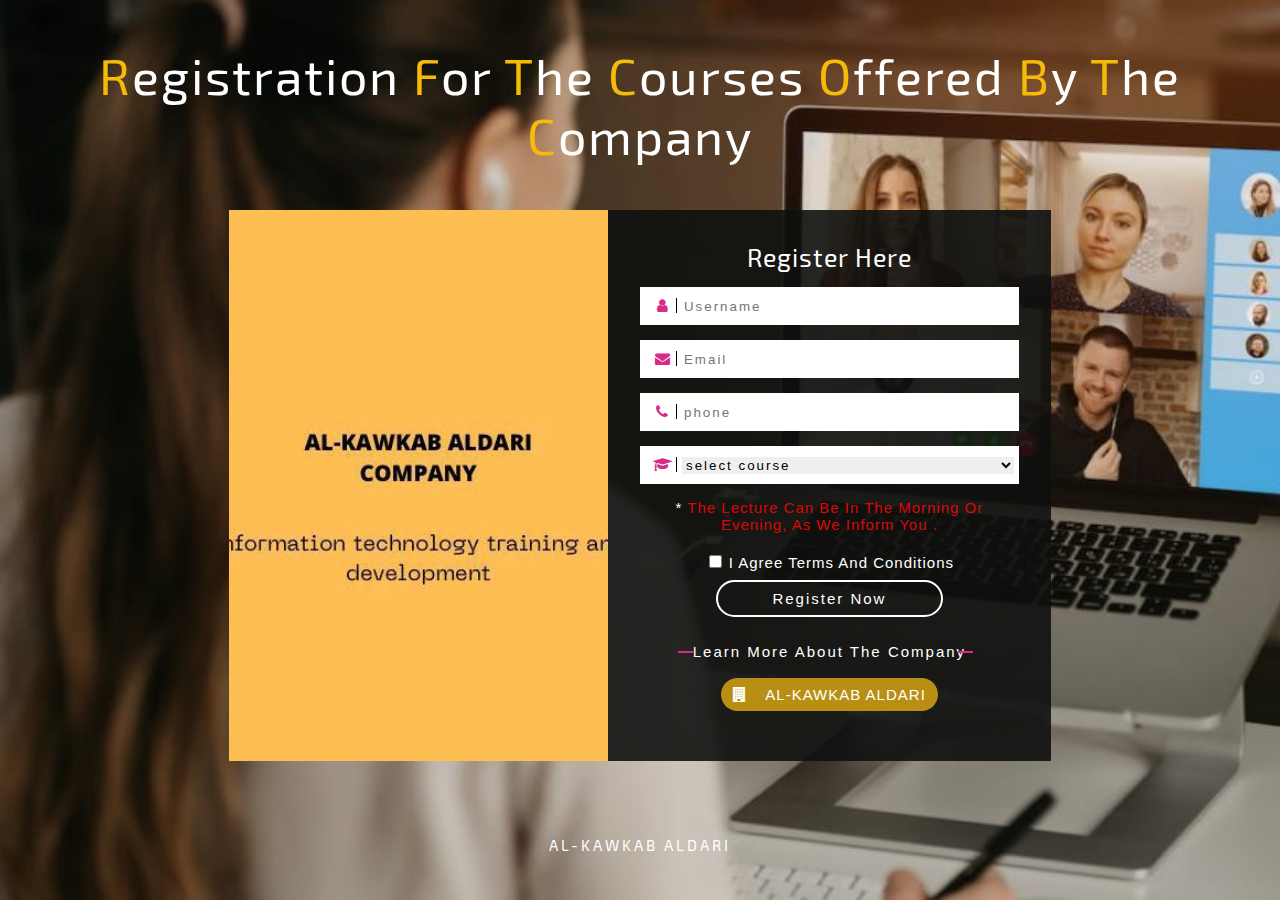
<file: index.html>
<!DOCTYPE html>
<html>
<head>
<title>AL-KAWKAB ALDARI</title>

<link href="css/style.css" rel="stylesheet" type="text/css" media="all"/>
<link rel="stylesheet" href="css/font-awesome.css"><!--font_wesome_icons-->

</head>
<body>
	<div class="w3ls-headding">
		<h1><span>R</span>egistration <span>F</span>or <span>T</span>he <span>C</span>ourses <span>O</span>ffered <span>B</span>y <span>T</span>he <span>C</span>ompany</h1>
	</div>
	<div class="agile-main">
		<div class="agile-left">
				
		</div>
		<div class="agile-right">
			<form action="index2.html" method="post">
				<div class="agile-right-h2">
					<h2> register here</h2>
				</div>
				<div class="w3l-name">
					<span><i class="fa fa-user" aria-hidden="true"></i></span>
					<input type="text" name="Username" placeholder="Username" required=""/>
				</div>
				<div class="clear"></div>
				<div class="w3l-email">
					<span><i class="fa fa-envelope" aria-hidden="true"></i></span>
					<input type="email" name="email" placeholder="Email" required=""/>
				</div>
				<div class="clear"></div>
				<div class="w3l-psw">
					<span><i class="fa fa-phone" aria-hidden="true"></i></span>
					<input type="phone" name="phone" placeholder="phone" required=""/>
				</div>
				<div class="clear"></div>
				<div class="w3l-cpsw">
					<span><i class="fa fa-graduation-cap" aria-hidden="true"></i></span>
					<select name="course" id="course">
						<option value=" ">select course</option>
  <option value="cisco">cisco</option>
  <option value="ms">MS OFFICE</option>
  
</select> 
				</div>
				<div class="note">
					<p><span>*</span> The lecture can be in the morning or evening, as we inform you .</p> 
				</div>
				<br>
				<div class="w3l-agree">
					<input type="checkbox" class="checkbox">
					<p>i agree terms and conditions</p> 
				</div>
				<div class="clear"></div>
				
				<div class="w3l-submit">
					<input type="submit" value="register now">
				</div>
			</form>
			<br>
				<p class="wthree-p">  Learn more about the company  </p>
			<div class="wthree-social">
				<a href="#"><i class="fa fa-building" aria-hidden="true"></i> AL-KAWKAB ALDARI </a>	
			</div>
		</div>
		<div class="clear"></div>
	</div>
		<footer>
			


			<p>AL-KAWKAB ALDARI </p>
		</footer>
	
</body>
</html>
</file>
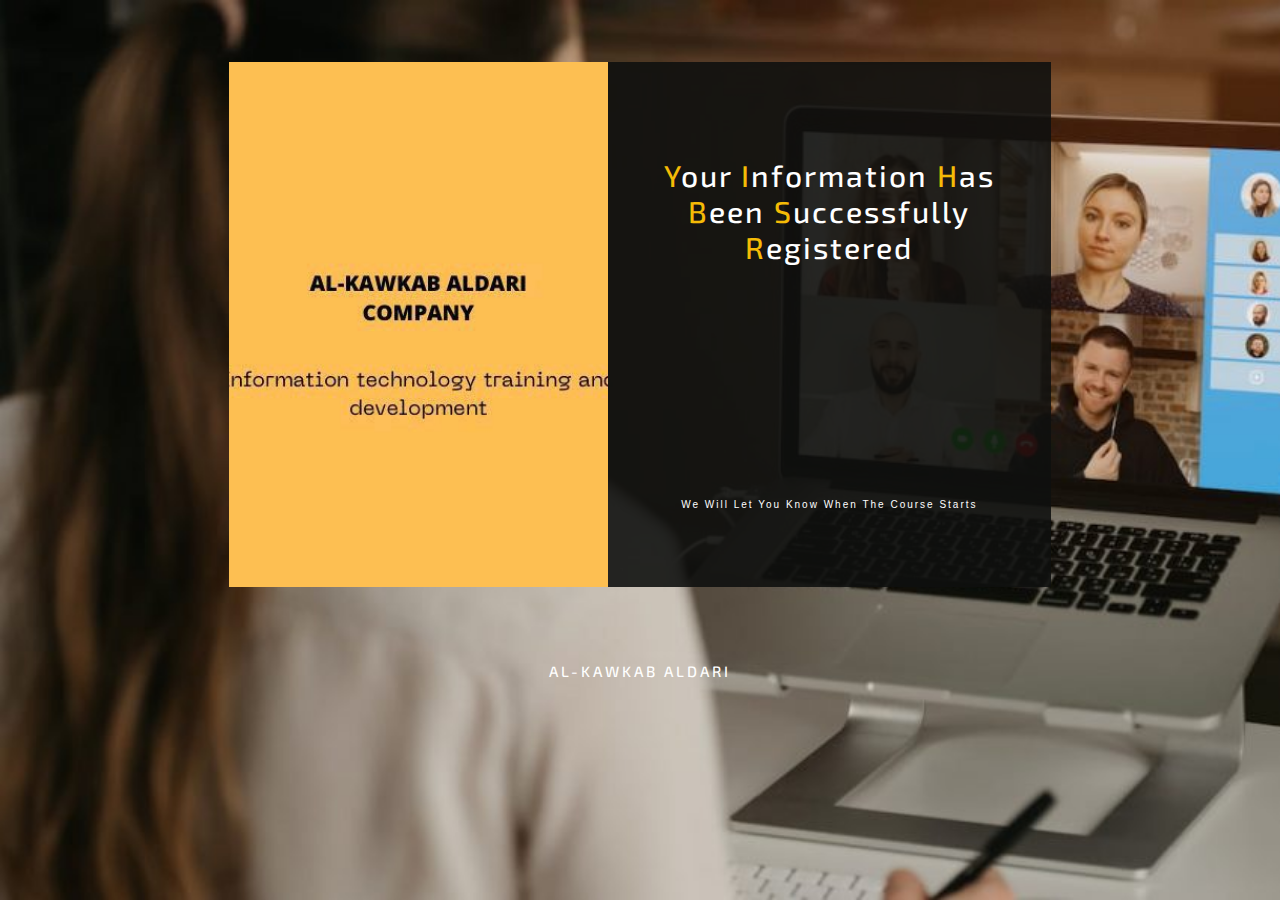
<file: index2.html>
<!DOCTYPE html>
<html>
<head>
<title>AL-KAWKAB ALDARI</title>

<!-- Meta tag Keywords -->
<link href="css/style2.css" rel="stylesheet" type="text/css" media="all"/>
<link rel="stylesheet" href="css/font-awesome.css"><!--font_wesome_icons-->
<link href="//fonts.googleapis.com/css?family=Exo+2" rel="stylesheet"><!--online fonts-->
<link href="//fonts.googleapis.com/css?family=PT+Sans" rel="stylesheet"><!--online fonts-->
</head>
<body>
	<br>
	<br><br>
	<div class="agile-main">
		<div class="agile-left">
				
		</div>
		<div class="agile-right">
			
			<div class="w3ls-headding">
				<br>
		<h1><span>Y</span>our <span>I</span>nformation <span>H</span>as <span>B</span>een <span>S</span>uccessfully <span>R</span>egistered</h1>
	</div>
	<br><br><br><br><br><br><br><br>
	<div class="let">
		<h1>We will let you know when the course starts</h1>

	</div>


				
		</div>
		</div>
		<footer>
			


			<p>AL-KAWKAB ALDARI </p>
		</footer>
	
</body>
</html>
</file>
<file: css/style.css>
/*Author: W3layout
Author URL: http://w3layouts.com
License: Creative Commons Attribution 3.0 Unported
License URL: http://creativecommons.org/licenses/by/3.0/
*/
/*--Reset code--*/
body{
	background:url(../images/bg2.jpg),no-repeat;
	background-size: cover;
	background-attachment: fixed;
	
}
body a{
transition:0.5s all;
-webkit-transition:0.5s all;
-moz-transition:0.5s all;
-o-transition:0.5s all;
-ms-transition:0.5s all;
font-weight:400;
}
input[type="button"],input[type="submit"]{
transition:0.5s all;
-webkit-transition:0.5s all;
-moz-transition:0.5s all;
-o-transition:0.5s all;
-ms-transition:0.5s all;
}
h1,h2,h3,h4,h5,h6{
margin:0;	
font-weight:400;
    transition:0.5s all;
-webkit-transition:0.5s all;
-moz-transition:0.5s all;
-o-transition:0.5s all;
-ms-transition:0.5s all;
font-family: 'Josefin Sans', sans-serif;
}
.clear {
clear:both;
}
p{
margin:0;
}

ul{
margin:0;
padding:0;
}

label{
margin:0;
}
img {
    width: 100%;
}
@font-face {
  font-family:'PT Sans', sans-serif';
  src: url('../fonts/PTSans-Regular.ttf') format('truetype');
}
@font-face {
  font-family:'Exo 2';
  src: url('../fonts/Exo2-Regular.ttf') format('truetype');
}
/*--/Reset code--*/

.w3ls-headding h1{
	font-size: 50px;
	font-weight: 500;
	text-align: center;
	text-transform: capitalize;
    letter-spacing: 2px;	
	color: #fff;
    margin: 45px 0px;
	font-family: 'Exo 2', sans-serif;
}
.w3ls-headding span{
	color: #f5bb06;
}
.agile-main {
    width: 65%;
    margin: auto;
	display: flex;
}
.agile-left {
	flex: 1;
	background:url(../images/left2.jpg)no-repeat;
	background-size: cover;
	background-position: 50% 50%;
}

.agile-right { 
	flex:1;
	padding: 2em;
    background: rgba(15, 16, 15, 0.89);
 
}
.agile-right span .fa {
    font-size: 15px;
    width: 7%;
	text-align: center;
    border-right: 1px solid #000;
    color: #d82a87;
}
.agile-right-h2 h2 {
    font-size: 25px;
    font-weight: 500;
    text-align: center;
    text-transform: capitalize;
    color: #fff;
    letter-spacing: 1px;
    font-family: 'Exo 2', sans-serif;
}
.w3l-name,.w3l-email,.w3l-psw ,.w3l-cpsw{
    font-size: 15px;
    font-weight: 500;
    text-align: left;
    text-transform: capitalize;
    width: 100%;
    margin:	15px 0px;
    padding: 10px 0px 10px 10px;
    letter-spacing: 1px;
	box-sizing:border-box;
	border: none;
    outline: none;
    background: #fff;
    color: #1b1a1a;
	font-family: 'PT Sans', sans-serif;
}
.w3l-name input[type="text"] ,.w3l-email input[type="email"],.w3l-psw input[type="phone"],.w3l-cpsw select[name="course"]{
	letter-spacing: 2px;
	border: none;
    outline: none;
	width: 90%;
	font-family: 'PT Sans', sans-serif;
}
.w3l-agree {
    text-align: center;
}
.w3l-agree p{
	display: inline-block;
}
.w3l-submit input[type="submit"] {
	font-size: 15px;
	font-weight: 500;
	text-transform: capitalize;
    padding: 8px;
    width: 60%;
    margin: 8px auto;
    letter-spacing: 2px;
    border: 2px solid #fff;
    border-radius: 2em;
    background: transparent;
    color: #fff;
    outline: none;
    cursor: pointer;
    display: block;
	-webkit-transition: 0.5s all;
	-moz-transition: 0.5s all;
	-o-transition: 0.5s all;
	-ms-transition: 0.5s all;
	transition: 0.5s all;
}
.w3l-submit input[type="submit"]:hover {
    background:	#f5bb06;  
    color: #fff;
	transition: 0.5s ease-in;
}
.wthree-social a {
    font-size: 15px;
    font-weight: 500;
    padding: 8px 4px;
    width: 55%;
    margin: 18px auto;
    text-align: center;
    text-decoration: none;
    letter-spacing: 1px;
    border: none;
    border-radius: 2em;
    background: #b88f12;
    color: #fff;
    outline: none;
    cursor: pointer;
    display: block;
    font-family: 'PT Sans', sans-serif;
	-webkit-transition: 0.5s all;
	-moz-transition: 0.5s all;
	-o-transition: 0.5s all;
	-ms-transition: 0.5s all;
	transition: 0.5s all;
}
.wthree-social i {
    padding-right: 14px;
}
.wthree-social.fa{
	color: #fff;
}
.wthree-social input[type="submit"]{
    border: transparent;
    background: transparent;
    cursor: auto;
}
.w3l-agree p {
    font-size: 15px;
    font-weight: 500;
    text-align: center;
    display: inline-block;
    text-transform: capitalize;
    letter-spacing: 1px;
    color: #fff;
    font-family: 'PT Sans', sans-serif;
}
.note {
    text-align: center;
}
.note p {
    font-size: 15px;
    font-weight: 500;
    text-align: center;
    display: inline-block;
    text-transform: capitalize;
    letter-spacing: 1px;
    color: #db0707;
    font-family: 'PT Sans', sans-serif;
}
.note span {
    font-size: 15px;
    font-weight: 500;
    text-align: center;
    display: inline-block;
    text-transform: capitalize;
    letter-spacing: 1px;
    color: #fff;
    font-family: 'PT Sans', sans-serif;
}
.wthree-p {
	font-size: 15px;
	font-weight: 500;
    text-align: center;
    text-transform: capitalize;
    letter-spacing: 2px;
    position: relative;
    color: #fff;
	font-family: 'PT Sans', sans-serif;
}
.wthree-p:before {
    position: absolute;
    content: '';
    width: 15px;
    height: 2px;
    background: #d82a87;
    top: 49%;
    left: 10%;
}
.wthree-p:after {
    position: absolute;
    content: '';
    width: 15px;
    height: 2px;
    background: #d82a87;
    top: 49%;
    left: 84%;
}
footer  p{
	font-size: 15px;
	font-weight: 500;
	text-align: center;
	text-transform: capitalize;
	letter-spacing: 3px;
	margin-top: 5em;
	color: #fff;
	font-family: 'Exo 2', sans-serif;
}
footer p a{
	font-size: 15px;
	font-weight: 500;
	text-align: center;
	text-transform: capitalize;
	text-decoration: none;
	letter-spacing: 3px;
	color: #efff00;
	font-family: 'Exo 2', sans-serif;
}
footer a:hover{
	color: #75eb6f;
}
/*--responsive--*/
@media(max-width:1920px){
	
}
@media(max-width:1680){
	
}
@media(max-width:1600px)
}

@media(max-width:1440px){
	
}
@media(max-width:1366px){
	
}
@media(max-width:1280px){
	
}
@media(max-width:1080px){
	
}
@media(max-width:1050px){
	.agile-main {
		width: 70%;
	}
	.wthree-p:before {
		left: 5%;
	}
	.wthree-p:after{
		left: 75%;
	}
	.wthree-social a {
		width: 60%;
	}
}
@media(max-width:1024px){
	.w3ls-headding h1 {
		font-size: 40px;
		margin: 25px 0px;
	}
	footer p {
		letter-spacing: 2px;
		margin-top: 2em;
	}
	.wthree-p:before {
		left: 4%;
	}
}
@media(max-width:991px){
	.w3ls-headding h1{
		font-size: 45px;
		
	}
	.w3l-submit input[type="submit"]{
		width: 65%;
	}
	.wthree-social a {
		width: 65%;
	}
	.wthree-p:before{
		left: 3%;
	}
	footer p{
		letter-spacing: 2px;
	}
}
@media(max-width:900px){
	.w3ls-headding h1{
		font-size: 40px;
		margin: 30px 0px;
	}
	.agile-main{
		width: 80%;
	}
	.w3l-submit input[type="submit"]{
		width: 75%;
	}
	.wthree-p:before{
		width: 20%;
	}
	.wthree-p:before {
		left: 3%;
	}
	.wthree-p:after{
		width: 20%;
	}
	.wthree-p:after {
    left: 77%;
	}
	.wthree-social a {
		width: 75%;
	}
	footer p{
		font-size: 14px;
		letter-spacing: 1px;
		margin-top: 1em;
	}
}
@media(max-width:800px){
	
	}
@media(max-width:768px){
	.w3ls-headding h1 {
		font-size: 40px;
		margin: 40px 0px;
	}
	.agile-main {
		width: 85%;
	}
	.agile-right span .fa {
		width: 10%;
	}
	.w3l-name input[type="text"], .w3l-email input[type="email"], .w3l-psw input[type="phone"],.w3l-cpsw select[name="course"] {
		width: 80%;
	}
	footer p {
		margin-top: 2em;
	}
	footer p a{
		font-size: 14px;
	}
}
@media(max-width:736px){
	.agile-main {
		width: 70%;
		flex-direction: column;
	}
	.agile-left{
		height: 500px;
		margin: 0 0 1em;
	}
	.wthree-p:before {
    width: 20%;
	}
	.wthree-p:before {
    left: 4%;
	}
	.wthree-p:after {
    width: 20%;
	}
	.wthree-p:after {
    left: 76%;
	}
}
@media(max-width:667px){
	
}
@media(max-width:640px){
	
}
@media(max-width:600px){
	footer p a {
		font-size: 14px;
	}
	.wthree-p:before {
		width: 20%;
	}
	.wthree-p:before {
		left: 4%;
	}
	.wthree-p:after {
		width: 20%;
	}
	.wthree-p:after {
		left: 76%;
	}
}
@media(max-width:568px){
	.agile-main {
		width: 80%;
	}
	.wthree-p:before {
		left: 4%;
	}
	.wthree-p:before {
		width: 20%;
	}
	.wthree-p:after {
		left: 75%;
	}
	.wthree-p:after {
		width: 20%;
	}
	footer p a {
		font-size: 14px;
	}
}
@media(max-width:480px){
	.w3ls-headding h1 {
		font-size: 35px;
	}
	.agile-main {
		width: 90%;
	}
	footer p a{
	font-size: 13px;
	}
}
@media(max-width:414px){
	.w3ls-headding h1 {
		font-size: 30px;
	}
	.agile-right span .fa {
		width: 10%;
	}
	.w3l-name input[type="text"], .w3l-email input[type="email"], .w3l-psw input[type="phone"],.w3l-cpsw select[name="course"] {
		width: 80%;
	}
}
@media(max-width:384px){
	.w3ls-headding h1 {
		font-size: 25px;
	}
	.agile-right span .fa {
		width: 10%;
	}
	.w3l-name input[type="text"], .w3l-email input[type="email"], .w3l-psw input[type="phone"],.w3l-cpsw select[name="course"] {
		width: 80%;
	}
	.w3l-agree p {
		font-size: 14px;
	}
	.note p {
		font-size: 14px;
	}
	.wthree-p:before {
    width: 20%;
	}
	.wthree-p:before {
    left: 0%;
	}
	.wthree-p:after {
    left: 80%;
	}
	.wthree-p:after {
    width: 20%;
	}
	.wthree-social a {
    width: 80%;
	}
	footer p a {
		font-size: 14px;
	}
}
@media(max-width:375px){
	.agile-right span .fa {
		    width: 9%;
			text-align: left;
	}
	.w3l-name input[type="text"], .w3l-email input[type="email"], .w3l-psw input[type="phone"],.w3l-cpsw select[name="course"] {
		width: 85%;
	}
	.wthree-p:before {
    left: 0%;
	}
	.wthree-p:after {
    left: 80%;
	}
}
@media(max-width:320px){
	.w3ls-headding h1 {
		font-size: 20px;
	}
	.agile-right span .fa {
		font-size: 13px;
		width: 10%;
	}
	.w3l-name input[type="text"], .w3l-email input[type="email"], .w3l-psw input[type="phone"],.w3l-cpsw select[name="course"]{
		    width: 85%;
	}
	.w3l-agree p {
		font-size: 11px;
		vertical-align: text-top;
	}
	.note p {
		font-size: 11px;
		vertical-align: text-top;
	}
	.w3l-submit input[type="submit"] {
		font-size: 13px;
		width: 100%;
	}
	.wthree-p:before {
		left: 3px;
	}
	.wthree-p:before {
		width: 10%;
	}
	.wthree-p:after {
		left: 87%;
	}
	.wthree-p:after {
		width: 10%;
	}
	.wthree-social a {
		font-size: 13px;
		width: 95%;
	}
}
/*--/responsive--*/
</file>
<file: css/style2.css>
/*Author: W3layout
Author URL: http://w3layouts.com
License: Creative Commons Attribution 3.0 Unported
License URL: http://creativecommons.org/licenses/by/3.0/
*/
/*--Reset code--*/
body{
	background:url(../images/bg2.jpg),no-repeat;
	background-size: cover;
	background-attachment: fixed;
	
}
body a{
transition:0.5s all;
-webkit-transition:0.5s all;
-moz-transition:0.5s all;
-o-transition:0.5s all;
-ms-transition:0.5s all;
font-weight:400;
}
input[type="button"],input[type="submit"]{
transition:0.5s all;
-webkit-transition:0.5s all;
-moz-transition:0.5s all;
-o-transition:0.5s all;
-ms-transition:0.5s all;
}
h1,h2,h3,h4,h5,h6{
margin:0;	
font-weight:400;
    transition:0.5s all;
-webkit-transition:0.5s all;
-moz-transition:0.5s all;
-o-transition:0.5s all;
-ms-transition:0.5s all;
font-family: 'Josefin Sans', sans-serif;
}
.clear {
clear:both;
}
p{
margin:0;
}

ul{
margin:0;
padding:0;
}

label{
margin:0;
}
img {
    width: 100%;
}
@font-face {
  font-family:'PT Sans', sans-serif';
  src: url('../fonts/PTSans-Regular.ttf') format('truetype');
}
@font-face {
  font-family:'Exo 2';
  src: url('../fonts/Exo2-Regular.ttf') format('truetype');
}
/*--/Reset code--*/

.w3ls-headding h1{
	font-size: 30px;
	font-weight: 500;
	text-align: center;
	text-transform: capitalize;
    letter-spacing: 2px;	
	color: #fff;
    margin: 45px 0px;
	font-family: 'Exo 2', sans-serif;
}
.let h1{
	font-size: 10px;
	font-weight: 500;
	text-align: center;
	text-transform: capitalize;
    letter-spacing: 2px;	
	color: #fff;
    margin: 45px 0px;
	
}
.w3ls-headding span{
	color: #f5bb06;
}
.agile-main {
    
    margin: auto;
	display: flex;
	width: 65%;


}
.agile-left {
	flex: 1;
	background:url(../images/left2.jpg)no-repeat;
	background-size: cover;
	background-position: 50% 50%;
}

.agile-right { 
	flex:1;
	padding: 2em;
    background: rgba(15, 16, 15, 0.89);
 
}
.agile-right span .fa {
    font-size: 15px;
    width: 7%;
	text-align: center;
    border-right: 1px solid #000;
    color: #d82a87;
}
.agile-right-h2 h2 {
    font-size: 25px;
    font-weight: 500;
    text-align: center;
    text-transform: capitalize;
    color: #fff;
    letter-spacing: 1px;
    font-family: 'Exo 2', sans-serif;
}
.w3l-name,.w3l-email,.w3l-psw ,.w3l-cpsw{
    font-size: 15px;
    font-weight: 500;
    text-align: left;
    text-transform: capitalize;
    width: 100%;
    margin:	15px 0px;
    padding: 10px 0px 10px 10px;
    letter-spacing: 1px;
	box-sizing:border-box;
	border: none;
    outline: none;
    background: #fff;
    color: #1b1a1a;
	font-family: 'PT Sans', sans-serif;
}
.w3l-name input[type="text"] ,.w3l-email input[type="email"],.w3l-psw input[type="phone"],.w3l-cpsw select[name="course"]{
	letter-spacing: 2px;
	border: none;
    outline: none;
	width: 90%;
	font-family: 'PT Sans', sans-serif;
}
.w3l-agree {
    text-align: center;
}
.w3l-agree p{
	display: inline-block;
}
.w3l-submit input[type="submit"] {
	font-size: 15px;
	font-weight: 500;
	text-transform: capitalize;
    padding: 8px;
    width: 60%;
    margin: 8px auto;
    letter-spacing: 2px;
    border: 2px solid #fff;
    border-radius: 2em;
    background: transparent;
    color: #fff;
    outline: none;
    cursor: pointer;
    display: block;
	-webkit-transition: 0.5s all;
	-moz-transition: 0.5s all;
	-o-transition: 0.5s all;
	-ms-transition: 0.5s all;
	transition: 0.5s all;
}
.w3l-submit input[type="submit"]:hover {
    background:	#f5bb06;  
    color: #fff;
	transition: 0.5s ease-in;
}
.wthree-social a {
    font-size: 15px;
    font-weight: 500;
    padding: 8px 4px;
    width: 55%;
    margin: 18px auto;
    text-align: center;
    text-decoration: none;
    letter-spacing: 1px;
    border: none;
    border-radius: 2em;
    background: #b88f12;
    color: #fff;
    outline: none;
    cursor: pointer;
    display: block;
    font-family: 'PT Sans', sans-serif;
	-webkit-transition: 0.5s all;
	-moz-transition: 0.5s all;
	-o-transition: 0.5s all;
	-ms-transition: 0.5s all;
	transition: 0.5s all;
}
.wthree-social i {
    padding-right: 14px;
}
.wthree-social.fa{
	color: #fff;
}
.wthree-social input[type="submit"]{
    border: transparent;
    background: transparent;
    cursor: auto;
}
.w3l-agree p {
    font-size: 15px;
    font-weight: 500;
    text-align: center;
    display: inline-block;
    text-transform: capitalize;
    letter-spacing: 1px;
    color: #fff;
    font-family: 'PT Sans', sans-serif;
}
.note {
    text-align: center;
}
.note p {
    font-size: 15px;
    font-weight: 500;
    text-align: center;
    display: inline-block;
    text-transform: capitalize;
    letter-spacing: 1px;
    color: #db0707;
    font-family: 'PT Sans', sans-serif;
}
.note span {
    font-size: 15px;
    font-weight: 500;
    text-align: center;
    display: inline-block;
    text-transform: capitalize;
    letter-spacing: 1px;
    color: #fff;
    font-family: 'PT Sans', sans-serif;
}
.wthree-p {
	font-size: 15px;
	font-weight: 500;
    text-align: center;
    text-transform: capitalize;
    letter-spacing: 2px;
    position: relative;
    color: #fff;
	font-family: 'PT Sans', sans-serif;
}
.wthree-p:before {
    position: absolute;
    content: '';
    width: 15px;
    height: 2px;
    background: #d82a87;
    top: 49%;
    left: 10%;
}
.wthree-p:after {
    position: absolute;
    content: '';
    width: 15px;
    height: 2px;
    background: #d82a87;
    top: 49%;
    left: 84%;
}
footer  p{
	font-size: 15px;
	font-weight: 500;
	text-align: center;
	text-transform: capitalize;
	letter-spacing: 3px;
	margin-top: 5em;
	color: #fff;
	font-family: 'Exo 2', sans-serif;
}
footer p a{
	font-size: 15px;
	font-weight: 500;
	text-align: center;
	text-transform: capitalize;
	text-decoration: none;
	letter-spacing: 3px;
	color: #efff00;
	font-family: 'Exo 2', sans-serif;
}
footer a:hover{
	color: #75eb6f;
}
/*--responsive--*/
@media(max-width:1920px){
	
}
@media(max-width:1680){
	
}
@media(max-width:1600px)
}

@media(max-width:1440px){
	
}
@media(max-width:1366px){
	
}
@media(max-width:1280px){
	
}
@media(max-width:1080px){
	
}
@media(max-width:1050px){
	.agile-main {
		width: 70%;
	}
	.wthree-p:before {
		left: 5%;
	}
	.wthree-p:after{
		left: 75%;
	}
	.wthree-social a {
		width: 60%;
	}
}
@media(max-width:1024px){
	.w3ls-headding h1 {
		font-size: 30px;
		margin: 25px 0px;
	}
	footer p {
		letter-spacing: 2px;
		margin-top: 2em;
	}
	.wthree-p:before {
		left: 4%;
	}
}
@media(max-width:991px){
	.w3ls-headding h1{
		font-size: 30px;
		
	}
	.w3l-submit input[type="submit"]{
		width: 65%;
	}
	.wthree-social a {
		width: 65%;
	}
	.wthree-p:before{
		left: 3%;
	}
	footer p{
		letter-spacing: 2px;
	}
}
@media(max-width:900px){
	.w3ls-headding h1{
		font-size: 40px;
		margin: 30px 0px;
	}
	.agile-main{
		width: 80%;
	}
	.w3l-submit input[type="submit"]{
		width: 75%;
	}
	.wthree-p:before{
		width: 20%;
	}
	.wthree-p:before {
		left: 3%;
	}
	.wthree-p:after{
		width: 20%;
	}
	.wthree-p:after {
    left: 77%;
	}
	.wthree-social a {
		width: 75%;
	}
	footer p{
		font-size: 14px;
		letter-spacing: 1px;
		margin-top: 1em;
	}
}
@media(max-width:800px){
	
	}
@media(max-width:768px){
	.w3ls-headding h1 {
		font-size: 40px;
		margin: 40px 0px;
	}
	.agile-main {
		width: 85%;
	}
	.agile-right span .fa {
		width: 10%;
	}
	.w3l-name input[type="text"], .w3l-email input[type="email"], .w3l-psw input[type="phone"],.w3l-cpsw select[name="course"] {
		width: 80%;
	}
	footer p {
		margin-top: 2em;
	}
	footer p a{
		font-size: 14px;
	}
}
@media(max-width:736px){
	.agile-main {
		width: 70%;
		flex-direction: column;
	}
	.agile-left{
		height: 500px;
		margin: 0 0 1em;
	}
	.wthree-p:before {
    width: 20%;
	}
	.wthree-p:before {
    left: 4%;
	}
	.wthree-p:after {
    width: 20%;
	}
	.wthree-p:after {
    left: 76%;
	}
}
@media(max-width:667px){
	
}
@media(max-width:640px){
	
}
@media(max-width:600px){
	footer p a {
		font-size: 14px;
	}
	.wthree-p:before {
		width: 20%;
	}
	.wthree-p:before {
		left: 4%;
	}
	.wthree-p:after {
		width: 20%;
	}
	.wthree-p:after {
		left: 76%;
	}
}
@media(max-width:568px){
	.agile-main {
		width: 80%;
	}
	.wthree-p:before {
		left: 4%;
	}
	.wthree-p:before {
		width: 20%;
	}
	.wthree-p:after {
		left: 75%;
	}
	.wthree-p:after {
		width: 20%;
	}
	footer p a {
		font-size: 14px;
	}
}
@media(max-width:480px){
	.w3ls-headding h1 {
		font-size: 35px;
	}
	.agile-main {
		width: 90%;
	}
	footer p a{
	font-size: 13px;
	}
}
@media(max-width:414px){
	.w3ls-headding h1 {
		font-size: 30px;
	}
	.agile-right span .fa {
		width: 10%;
	}
	.w3l-name input[type="text"], .w3l-email input[type="email"], .w3l-psw input[type="phone"],.w3l-cpsw select[name="course"] {
		width: 80%;
	}
}
@media(max-width:384px){
	.w3ls-headding h1 {
		font-size: 25px;
	}
	.agile-right span .fa {
		width: 10%;
	}
	.w3l-name input[type="text"], .w3l-email input[type="email"], .w3l-psw input[type="phone"],.w3l-cpsw select[name="course"] {
		width: 80%;
	}
	.w3l-agree p {
		font-size: 14px;
	}
	.note p {
		font-size: 14px;
	}
	.wthree-p:before {
    width: 20%;
	}
	.wthree-p:before {
    left: 0%;
	}
	.wthree-p:after {
    left: 80%;
	}
	.wthree-p:after {
    width: 20%;
	}
	.wthree-social a {
    width: 80%;
	}
	footer p a {
		font-size: 14px;
	}
}
@media(max-width:375px){
	.agile-right span .fa {
		    width: 9%;
			text-align: left;
	}
	.w3l-name input[type="text"], .w3l-email input[type="email"], .w3l-psw input[type="phone"],.w3l-cpsw select[name="course"] {
		width: 85%;
	}
	.wthree-p:before {
    left: 0%;
	}
	.wthree-p:after {
    left: 80%;
	}
}
@media(max-width:320px){
	.w3ls-headding h1 {
		font-size: 20px;
	}
	.agile-right span .fa {
		font-size: 13px;
		width: 10%;
	}
	.w3l-name input[type="text"], .w3l-email input[type="email"], .w3l-psw input[type="phone"],.w3l-cpsw select[name="course"]{
		    width: 85%;
	}
	.w3l-agree p {
		font-size: 11px;
		vertical-align: text-top;
	}
	.note p {
		font-size: 11px;
		vertical-align: text-top;
	}
	.w3l-submit input[type="submit"] {
		font-size: 13px;
		width: 100%;
	}
	.wthree-p:before {
		left: 3px;
	}
	.wthree-p:before {
		width: 10%;
	}
	.wthree-p:after {
		left: 87%;
	}
	.wthree-p:after {
		width: 10%;
	}
	.wthree-social a {
		font-size: 13px;
		width: 95%;
	}
}
/*--/responsive--*/
</file>
